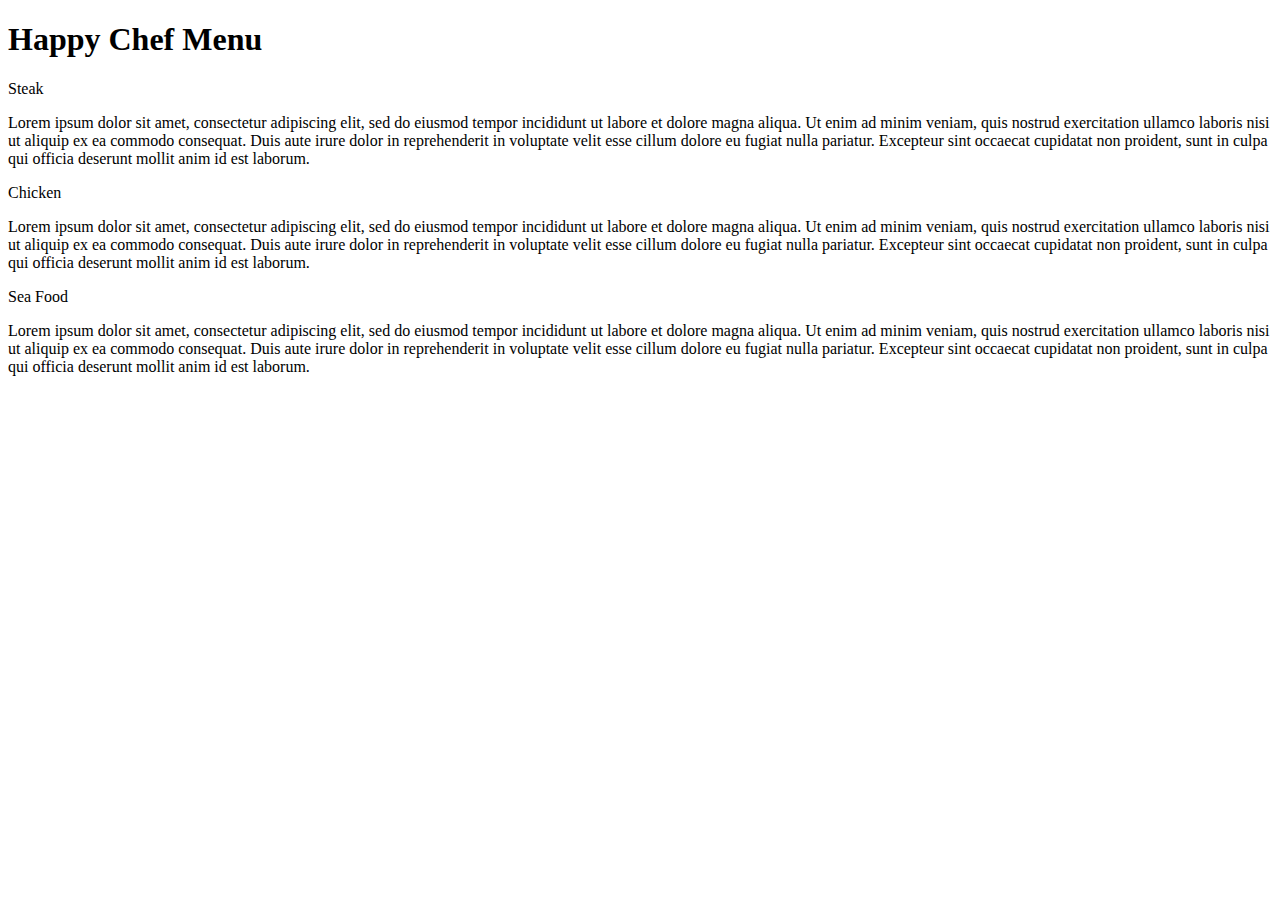
<file: index.html>
<!DOCTYPE html>
<html>
<head>
<meta charset="UTF-8">
<title>Module 2 Assignment</title>
</head>

<body>
	<h1>Happy Chef Menu</h1>
	<div id="Container1">
		<p id="title1">Steak</p>
		<p>Lorem ipsum dolor sit amet, consectetur adipiscing elit, sed do eiusmod tempor incididunt ut labore et dolore magna aliqua. Ut enim ad minim veniam, quis nostrud exercitation ullamco laboris nisi ut aliquip ex ea commodo consequat. Duis aute irure dolor in reprehenderit in voluptate velit esse cillum dolore eu fugiat nulla pariatur. Excepteur sint occaecat cupidatat non proident, sunt in culpa qui officia deserunt mollit anim id est laborum.</p>
	</div>
	<div id="Container2">
		<p id="title1">Chicken</p>
		<p>Lorem ipsum dolor sit amet, consectetur adipiscing elit, sed do eiusmod tempor incididunt ut labore et dolore magna aliqua. Ut enim ad minim veniam, quis nostrud exercitation ullamco laboris nisi ut aliquip ex ea commodo consequat. Duis aute irure dolor in reprehenderit in voluptate velit esse cillum dolore eu fugiat nulla pariatur. Excepteur sint occaecat cupidatat non proident, sunt in culpa qui officia deserunt mollit anim id est laborum.</p>
	</div>
	<div id="Container3">
		<p id="title1">Sea Food</p>
		<p>Lorem ipsum dolor sit amet, consectetur adipiscing elit, sed do eiusmod tempor incididunt ut labore et dolore magna aliqua. Ut enim ad minim veniam, quis nostrud exercitation ullamco laboris nisi ut aliquip ex ea commodo consequat. Duis aute irure dolor in reprehenderit in voluptate velit esse cillum dolore eu fugiat nulla pariatur. Excepteur sint occaecat cupidatat non proident, sunt in culpa qui officia deserunt mollit anim id est laborum.</p>
	</div>
</body>

</html>
</file>
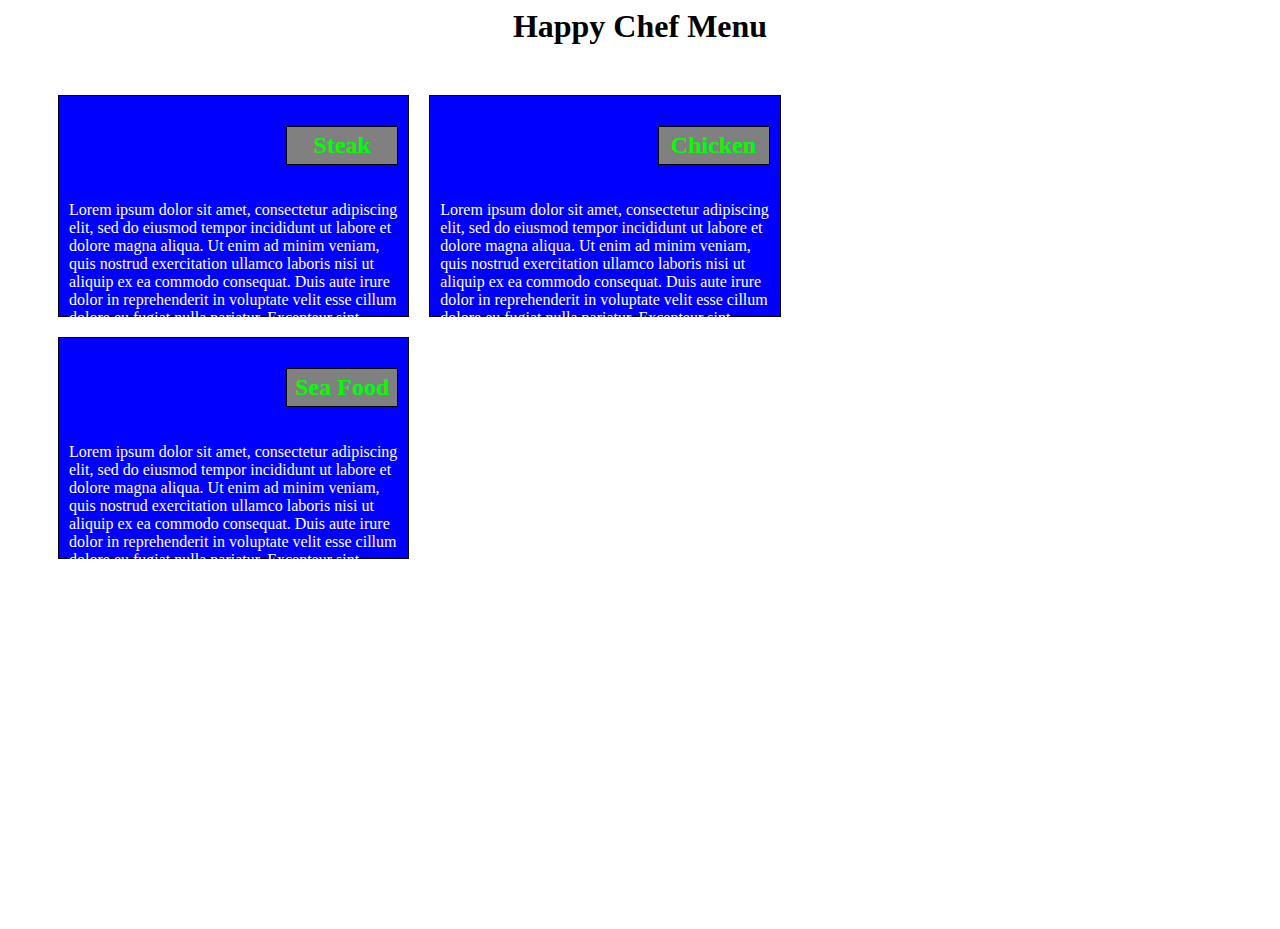
<file: Module2_Assignment/index.html>
<!DOCTYPE html 5>
<html>
<head>
<meta charset="UTF-8">
<title>Module 2 Assignment</title>
<meta name="viewport" content="width=device-width, initial-scale=1">
<link rel="stylesheet" type="text/css" href="stylesheet.css">
</head>

<body>
	<h1>Happy Chef Menu</h1>
	<div class="row">
		<div>
			<div class="Container1 col-lg-4 col-md-6 col-sm-12"">
				<h2 class="title1">Steak</h2>
				<p>Lorem ipsum dolor sit amet, consectetur adipiscing elit, sed do eiusmod tempor incididunt ut labore et dolore magna aliqua. Ut enim ad minim veniam, quis nostrud exercitation ullamco laboris nisi ut aliquip ex ea commodo consequat. Duis aute irure dolor in reprehenderit in voluptate velit esse cillum dolore eu fugiat nulla pariatur. Excepteur sint occaecat cupidatat non proident, sunt in culpa qui officia deserunt mollit anim id est laborum. Nam sem justo, facilisis a condimentum nec, auctor in lacus. Orci varius natoque penatibus et magnis dis parturient montes, nascetur ridiculus mus. Suspendisse quis ante nisl. Nullam eu tortor dictum, bibendum ipsum sed, mollis libero. Praesent mollis nibh id vestibulum facilisis. Cras consequat enim et velit lacinia, eu gravida nisi malesuada. Curabitur in mauris purus. In vitae eros sit amet neque volutpat ornare. Pellentesque cursus tellus at lectus malesuada ultricies. Aliquam erat felis, rhoncus ac enim et, pretium euismod erat. Sed nec dolor et quam bibendum tincidunt. In mollis, nunc vitae volutpat scelerisque, magna turpis mollis mi, a hendrerit nibh quam vitae ligula. Phasellus ac nibh vitae tortor maximus rutrum. Sed ipsum neque, placerat non ipsum ut, commodo sodales arcu. Pellentesque aliquam arcu dapibus, dictum est eleifend, interdum ante.</p>
			</div>
			<div class="Container1 col-lg-4 col-md-6 col-sm-12"">
				<h2 class="title1">Chicken</h2>
				<p>Lorem ipsum dolor sit amet, consectetur adipiscing elit, sed do eiusmod tempor incididunt ut labore et dolore magna aliqua. Ut enim ad minim veniam, quis nostrud exercitation ullamco laboris nisi ut aliquip ex ea commodo consequat. Duis aute irure dolor in reprehenderit in voluptate velit esse cillum dolore eu fugiat nulla pariatur. Excepteur sint occaecat cupidatat non proident, sunt in culpa qui officia deserunt mollit anim id est laborum. Nam sem justo, facilisis a condimentum nec, auctor in lacus. Orci varius natoque penatibus et magnis dis parturient montes, nascetur ridiculus mus. Suspendisse quis ante nisl. Nullam eu tortor dictum, bibendum ipsum sed, mollis libero. Praesent mollis nibh id vestibulum facilisis. Cras consequat enim et velit lacinia, eu gravida nisi malesuada. Curabitur in mauris purus. In vitae eros sit amet neque volutpat ornare. Pellentesque cursus tellus at lectus malesuada ultricies. Aliquam erat felis, rhoncus ac enim et, pretium euismod erat. Sed nec dolor et quam bibendum tincidunt. In mollis, nunc vitae volutpat scelerisque, magna turpis mollis mi, a hendrerit nibh quam vitae ligula. Phasellus ac nibh vitae tortor maximus rutrum. Sed ipsum neque, placerat non ipsum ut, commodo sodales arcu. Pellentesque aliquam arcu dapibus, dictum est eleifend, interdum ante.</p>
			</div>
			<div class="Container1 col-lg-4 col-md-6 col-sm-12"">
				<h2 class="title1">Sea Food</h2>
				<p>Lorem ipsum dolor sit amet, consectetur adipiscing elit, sed do eiusmod tempor incididunt ut labore et dolore magna aliqua. Ut enim ad minim veniam, quis nostrud exercitation ullamco laboris nisi ut aliquip ex ea commodo consequat. Duis aute irure dolor in reprehenderit in voluptate velit esse cillum dolore eu fugiat nulla pariatur. Excepteur sint occaecat cupidatat non proident, sunt in culpa qui officia deserunt mollit anim id est laborum. Nam sem justo, facilisis a condimentum nec, auctor in lacus. Orci varius natoque penatibus et magnis dis parturient montes, nascetur ridiculus mus. Suspendisse quis ante nisl. Nullam eu tortor dictum, bibendum ipsum sed, mollis libero. Praesent mollis nibh id vestibulum facilisis. Cras consequat enim et velit lacinia, eu gravida nisi malesuada. Curabitur in mauris purus. In vitae eros sit amet neque volutpat ornare. Pellentesque cursus tellus at lectus malesuada ultricies. Aliquam erat felis, rhoncus ac enim et, pretium euismod erat. Sed nec dolor et quam bibendum tincidunt. In mollis, nunc vitae volutpat scelerisque, magna turpis mollis mi, a hendrerit nibh quam vitae ligula. Phasellus ac nibh vitae tortor maximus rutrum. Sed ipsum neque, placerat non ipsum ut, commodo sodales arcu. Pellentesque aliquam arcu dapibus, dictum est eleifend, interdum ante.</p>
			</div>
		</div>
	</div>
</body>
</html>
</file>
<file: Module2_Assignment/stylesheet.css>
<style>
	*{
	box-sizing: border-box;
		}
	h1 {
		margin-bottom: 10px;
		text-align: center;
		}
	div {
		margin: 10px;
		padding: 10px;
		}
	p {
		font-family: Verdana;
		float: left;
		clear: both;
		margin-right: auto;
		margin-left: auto;
		}
	
	/*--Row Container--*/
	.row {
		width: 90%;
		}
		
	/*--Contains the elements--*/
	.Container1 {
		position: relative;
		color: white;
		background-color: blue;
		border: 1px solid black;
		height: 200px;
		width: 100%;
		}
		
	/*--Title button--*/
	.title1 {
		text-align: center;
		position: relative;
		width: 100px;
		background-color:gray;
		border: 1px solid black;
		color: lime;
		float: right;
		padding: 5px;
			}
		
	/*--Mobile Devices--*/
	@media (max-width: 767px)
		{
		.col-sm-1, .col-sm-2, .col-sm-3, .col-sm-4, .col-sm-5, .col-sm-6, .col-sm-7, .col-sm-8, .col-sm-9, .col-sm-10, .col-sm-11, .col-sm-12
			{
				float: left;
			}
			.col-sm-1
				{
					width: 8.33%;
				}
			.col-sm-2
				{
					width: 16.66%;
				}
			.col-sm-3
				{
					width: 25%;
				}
			.col-sm-4
				{
					width: 30%;
				}
			.col-sm-5
				{
					width: 41.66%;
				}
			.col-sm-6
				{
					width: 50%;
				}
			.col-sm-7
				{
					width: 58.33%;
				}
			.col-sm-8
				{
					width: 66.66%;
				}
			.col-sm-9
				{
					width: 74.99%;
				}
			.col-sm-10
				{
					width: 83.33%;
				}
			.col-sm-11
				{
					width: 91.66%;
				}
			.col-sm-12
				{
					width: 100%;
				}
			
		}
	
	
	
	/*--Tablet Devices--*/
	@media (min-width: 778px) and (max-width: 991px)
		{
		.col-md-1, .col-md-2, .col-md-3, .col-md-4, .col-md-5, .col-md-6, .col-md-7, .col-md-8, .col-md-9, .col-md-10, .col-md-11, .col-md-12
			{
				float: left;
			}
			.col-md-1
				{
					width: 8.33%;
				}
			.col-md-2
				{
					width: 16.66%;
				}
			.col-md-3
				{
					width: 25%;
				}
			.col-md-4
				{
					width: 30%;
				}
			.col-md-5
				{
					width: 41.66%;
				}
			.col-md-6
				{
					width: 50%;
				}
			.col-md-7
				{
					width: 58.33%;
				}
			.col-md-8
				{
					width: 66.66%;
				}
			.col-md-9
				{
					width: 74.99%;
				}
			.col-md-10
				{
					width: 83.33%;
				}
			.col-md-11
				{
					width: 91.66%;
				}
			.col-md-12
				{
					width: 100%;
				}
			
		}
	
	
	
	/*--Desktop Devices--*/
	@media (min-width: 992px)
		{
		.col-lg-1, .col-lg-2, .col-lg-3, .col-lg-4, .col-lg-5, .col-lg-6, .col-lg-7, .col-lg-8, .col-lg-9, .col-lg-10, .col-lg-11, .col-lg-12
			{
				float: left;
			}
			.col-lg-4
				{
					width: 30%;
				}
			.col-lg-5
				{
					width: 41.66%;
				}
			.col-lg-6
				{
					width: 50%;
				}
			.col-lg-7
				{
					width: 58.33%;
				}
			.col-lg-8
				{
					width: 66.66%;
				}
			.col-lg-9
				{
					width: 74.99%;
				}
			.col-lg-10
				{
					width: 83.33%;
				}
			.col-lg-11
				{
					width: 91.66%;
				}
			.col-lg-12
				{
					width: 100%;
				}
			
		}
		
		
		
		
		
		
		
		
</style>
</file>
